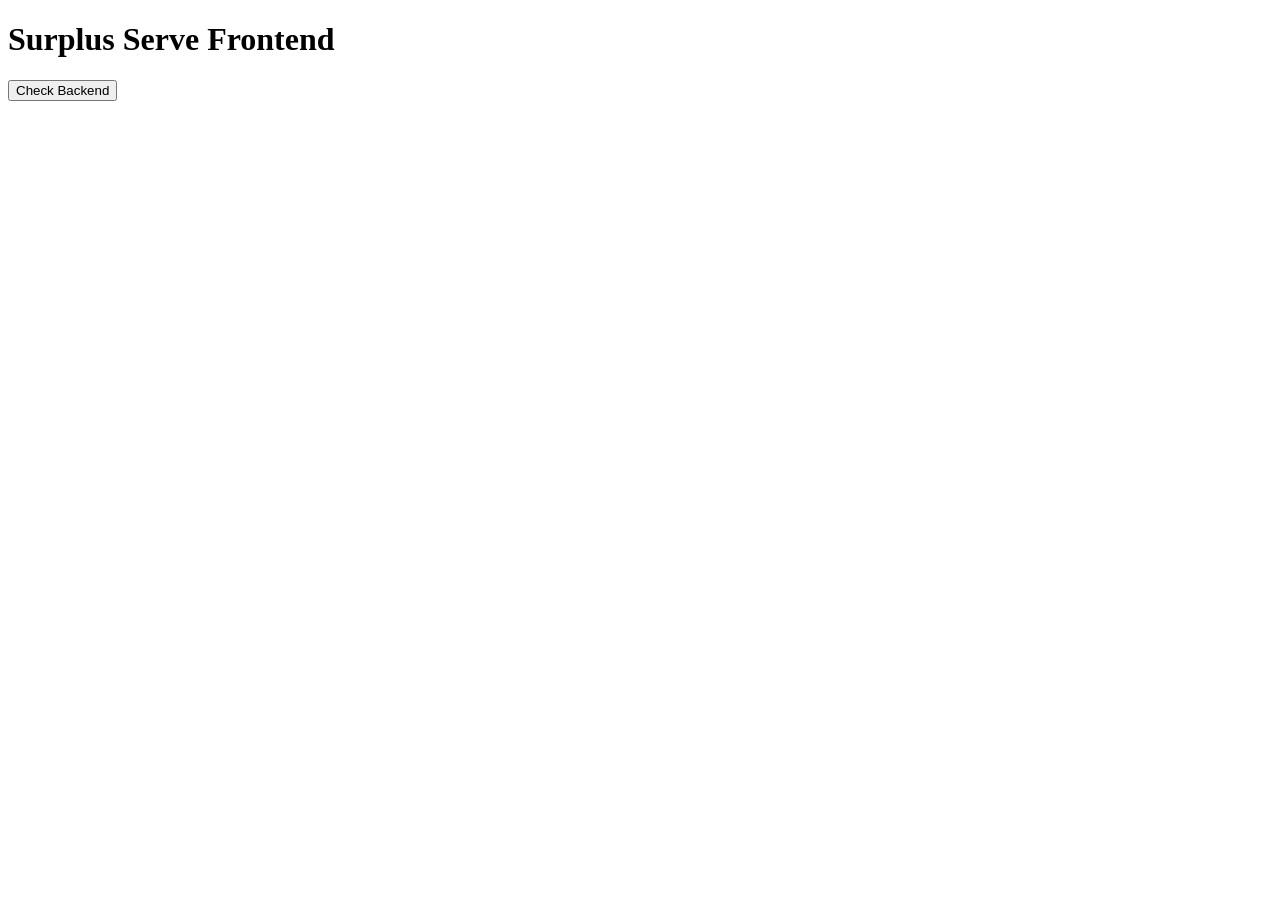
<file: app/templates/index.html>
<!DOCTYPE html>
<html>
<head>
  <title>Surplus Serve</title>
</head>
<body>
  <h1>Surplus Serve Frontend</h1>

  <button onclick="checkHealth()">Check Backend</button>

  <pre id="output"></pre>

  <script>
    async function checkHealth() {
      const res = await fetch('/api/delivery/health');
      const data = await res.json();
      document.getElementById('output').innerText =
        JSON.stringify(data, null, 2);
    }
  </script>
</body>
</html>
</file>
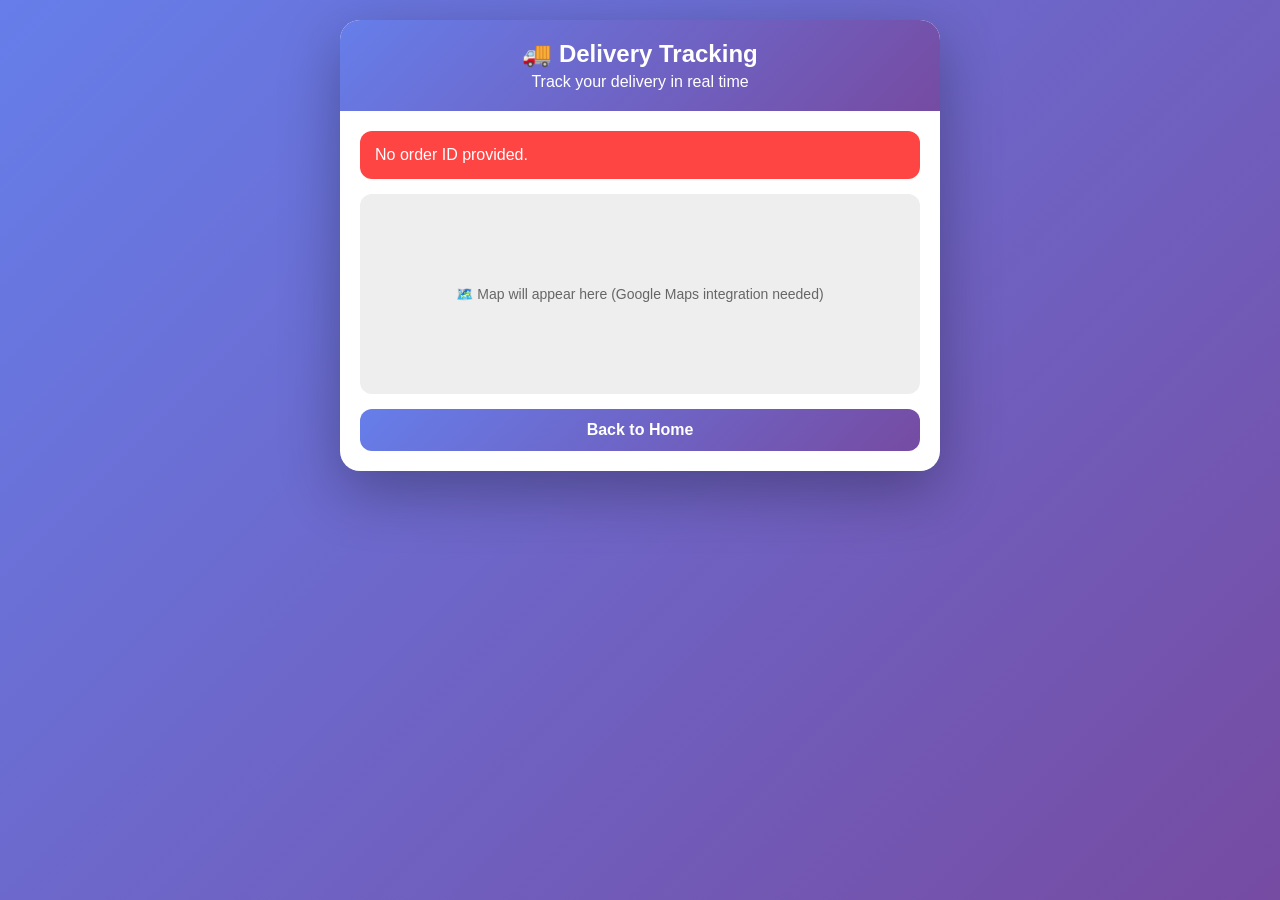
<file: app/templates/delivery/tracking.html>
<!DOCTYPE html>
<html lang="en">
<head>
    <meta charset="UTF-8">
    <meta name="viewport" content="width=device-width, initial-scale=1.0">
    <title>Delivery Tracking</title>
    <style>
        * {
            margin: 0;
            padding: 0;
            box-sizing: border-box;
        }
        
        body {
            font-family: -apple-system, BlinkMacSystemFont, 'Segoe UI', Roboto, Oxygen, Ubuntu, Cantarell, sans-serif;
            background: linear-gradient(135deg, #667eea 0%, #764ba2 100%);
            min-height: 100vh;
            padding: 20px;
        }
        
        .container {
            max-width: 600px;
            margin: 0 auto;
            background: white;
            border-radius: 20px;
            box-shadow: 0 20px 60px rgba(0,0,0,0.3);
            overflow: hidden;
        }
        
        .header {
            background: linear-gradient(135deg, #667eea 0%, #764ba2 100%);
            color: white;
            padding: 20px;
            text-align: center;
        }
        
        .header h1 {
            font-size: 24px;
            margin-bottom: 5px;
        }
        
        .content {
            padding: 20px;
        }
        
        .section {
            background: #f7f7f7;
            border-radius: 12px;
            padding: 15px;
            margin-bottom: 15px;
        }
        
        .section-title {
            color: #667eea;
            font-size: 16px;
            margin-bottom: 10px;
            display: flex;
            align-items: center;
            gap: 8px;
        }
        
        .info-row {
            display: flex;
            justify-content: space-between;
            padding: 8px 0;
            border-bottom: 1px solid #e0e0e0;
        }
        
        .info-label {
            color: #666;
            font-size: 14px;
        }
        
        .info-value {
            color: #333;
            font-weight: 600;
            font-size: 14px;
            text-align: right;
        }
        
        .call-btn {
            background: linear-gradient(135deg, #11998e 0%, #38ef7d 100%);
            color: white;
            border: none;
            border-radius: 8px;
            padding: 6px 12px;
            font-size: 12px;
            cursor: pointer;
            margin-left: 8px;
        }
        
        .map-container {
            height: 200px;
            background: #eee;
            border-radius: 12px;
            margin-top: 15px;
            position: relative;
            overflow: hidden;
        }
        
        .map-placeholder {
            display: flex;
            align-items: center;
            justify-content: center;
            height: 100%;
            color: #666;
            font-size: 14px;
        }
        
        .btn {
            width: 100%;
            padding: 12px;
            border: none;
            border-radius: 12px;
            font-size: 16px;
            font-weight: 600;
            cursor: pointer;
            transition: all 0.3s;
            margin-top: 15px;
        }
        
        .btn-primary {
            background: linear-gradient(135deg, #667eea 0%, #764ba2 100%);
            color: white;
        }
        
        .btn-primary:hover {
            transform: translateY(-2px);
            box-shadow: 0 10px 30px rgba(102, 126, 234, 0.4);
        }
        
        .loading {
            text-align: center;
            padding: 20px;
            color: #667eea;
            display: none;
        }
        
        .loading-spinner {
            border: 3px solid #f3f3f3;
            border-top: 3px solid #667eea;
            border-radius: 50%;
            width: 40px;
            height: 40px;
            animation: spin 1s linear infinite;
            margin: 0 auto 10px;
        }
        
        @keyframes spin {
            0% { transform: rotate(0deg); }
            100% { transform: rotate(360deg); }
        }
        
        .success-message {
            background: linear-gradient(135deg, #11998e 0%, #38ef7d 100%);
            color: white;
            padding: 15px;
            border-radius: 12px;
            text-align: center;
            display: none;
            margin-bottom: 15px;
        }
        
        .error-message {
            background: #ff4444;
            color: white;
            padding: 15px;
            border-radius: 12px;
            margin-bottom: 15px;
            display: none;
        }
    </style>
</head>
<body>
    <div class="container">
        <div class="header">
            <h1>🚚 Delivery Tracking</h1>
            <p>Track your delivery in real time</p>
        </div>
        
        <div class="content">
            <div class="loading" id="loading">
                <div class="loading-spinner"></div>
                <p>Loading tracking info...</p>
            </div>
            
            <div class="error-message" id="errorMessage"></div>
            <div class="success-message" id="successMessage">
                <h3>✅ Delivery Confirmed!</h3>
                <p>Your delivery is on the way.</p>
            </div>
            
            <!-- Driver Info -->
            <div class="section" id="driverSection" style="display: none;">
                <div class="section-title">
                    <span>👨‍✈️</span> Delivery Partner
                </div>
                <div class="info-row">
                    <span class="info-label">Name</span>
                    <span class="info-value" id="driverName">-</span>
                </div>
                <div class="info-row">
                    <span class="info-label">Phone</span>
                    <span class="info-value" id="driverPhone">-</span>
                    <button class="call-btn" id="callDriverBtn">📞 Call</button>
                </div>
            </div>
            
            <!-- Pickup Location (Donor) -->
            <div class="section" id="pickupSection" style="display: none;">
                <div class="section-title">
                    <span>📍</span> Pickup Location
                </div>
                <div class="info-row">
                    <span class="info-label">Donor</span>
                    <span class="info-value" id="pickupName">-</span>
                </div>
                <div class="info-row">
                    <span class="info-label">Phone</span>
                    <span class="info-value" id="pickupPhone">-</span>
                    <button class="call-btn" id="callPickupBtn">📞 Call</button>
                </div>
                <div class="info-row">
                    <span class="info-label">Coordinates</span>
                    <span class="info-value" id="pickupCoords">-</span>
                </div>
            </div>
            
            <!-- Dropoff Location (NGO) -->
            <div class="section" id="dropoffSection" style="display: none;">
                <div class="section-title">
                    <span>🏢</span> Dropoff Location
                </div>
                <div class="info-row">
                    <span class="info-label">NGO</span>
                    <span class="info-value" id="dropoffName">-</span>
                </div>
                <div class="info-row">
                    <span class="info-label">Phone</span>
                    <span class="info-value" id="dropoffPhone">-</span>
                    <button class="call-btn" id="callDropoffBtn">📞 Call</button>
                </div>
                <div class="info-row">
                    <span class="info-label">Coordinates</span>
                    <span class="info-value" id="dropoffCoords">-</span>
                </div>
            </div>
            
            <!-- Map Placeholder -->
            <div class="map-container" id="mapContainer">
                <div class="map-placeholder" id="mapPlaceholder">
                    🗺️ Map will appear here (Google Maps integration needed)
                </div>
            </div>
            
            <!-- Estimated Time -->
            <div class="section" id="timeSection" style="display: none;">
                <div class="section-title">
                    <span>⏱️</span> Estimated Time
                </div>
                <div class="info-row">
                    <span class="info-label">ETA</span>
                    <span class="info-value" id="etaText">-</span>
                </div>
            </div>
            
            <!-- Status -->
            <div class="section" id="statusSection" style="display: none;">
                <div class="section-title">
                    <span>🚦</span> Status
                </div>
                <div class="info-row">
                    <span class="info-label">Current</span>
                    <span class="info-value" id="statusText">-</span>
                </div>
            </div>
            
            <!-- Back Button -->
            <button class="btn btn-primary" id="backBtn">Back to Home</button>
        </div>
    </div>

    <script>
        const urlParams = new URLSearchParams(window.location.search);
        const orderId = urlParams.get('order_id');
        
        if (!orderId) {
            document.getElementById('errorMessage').textContent = 'No order ID provided.';
            document.getElementById('errorMessage').style.display = 'block';
            document.getElementById('loading').style.display = 'none';
            throw new Error('No order ID');
        }
        
        // Load tracking data
        loadTrackingData();
        
        async function loadTrackingData() {
            const loading = document.getElementById('loading');
            const errorMsg = document.getElementById('errorMessage');
            
            try {
                const response = await fetch(`/api/delivery/tracking/${orderId}`, {
                    method: 'GET',
                    headers: {
                        'Content-Type': 'application/json',
                    },
                });
                
                if (!response.ok) {
                    const errorData = await response.json();
                    throw new Error(errorData.error || 'Failed to load tracking data');
                }
                
                const result = await response.json();
                
                if (!result.success) {
                    throw new Error(result.error || 'Failed to load tracking data');
                }
                
                const data = result.data;
                
                // Populate fields
                document.getElementById('driverName').textContent = data.driver.name;
                document.getElementById('driverPhone').textContent = data.driver.phone;
                document.getElementById('pickupName').textContent = data.pickup.name;
                document.getElementById('pickupPhone').textContent = data.pickup.phone;
                document.getElementById('dropoffName').textContent = data.dropoff.name;
                document.getElementById('dropoffPhone').textContent = data.dropoff.phone;
                document.getElementById('etaText').textContent = `${data.estimatedTime} minutes`;
                document.getElementById('statusText').textContent = data.status;
                
                // Format coordinates
                const formatCoords = (lat, lng) => lat && lng ? `${lat.toFixed(6)}, ${lng.toFixed(6)}` : 'Not available';
                
                document.getElementById('pickupCoords').textContent = formatCoords(
                    data.pickup.location.latitude,
                    data.pickup.location.longitude
                );
                
                document.getElementById('dropoffCoords').textContent = formatCoords(
                    data.dropoff.location.latitude,
                    data.dropoff.location.longitude
                );
                
                // Show sections
                document.getElementById('driverSection').style.display = 'block';
                document.getElementById('pickupSection').style.display = 'block';
                document.getElementById('dropoffSection').style.display = 'block';
                document.getElementById('timeSection').style.display = 'block';
                document.getElementById('statusSection').style.display = 'block';
                
                // Setup call buttons
                setupCallButtons(data);
                
                // Hide loading
                loading.style.display = 'none';
                
            } catch (error) {
                console.error('Error:', error);
                loading.style.display = 'none';
                errorMsg.textContent = `Failed to load tracking info: ${error.message}`;
                errorMsg.style.display = 'block';
            }
        }
        
        function setupCallButtons(data) {
            const callDriverBtn = document.getElementById('callDriverBtn');
            const callPickupBtn = document.getElementById('callPickupBtn');
            const callDropoffBtn = document.getElementById('callDropoffBtn');
            
            callDriverBtn.onclick = () => {
                if (data.driver.phone) {
                    window.location.href = `tel:${data.driver.phone}`;
                }
            };
            
            callPickupBtn.onclick = () => {
                if (data.pickup.phone) {
                    window.location.href = `tel:${data.pickup.phone}`;
                }
            };
            
            callDropoffBtn.onclick = () => {
                if (data.dropoff.phone) {
                    window.location.href = `tel:${data.dropoff.phone}`;
                }
            };
        }
        
        // Back button
        document.getElementById('backBtn').addEventListener('click', () => {
            window.history.back();
        });
    </script>
</body>
</html>
</file>
